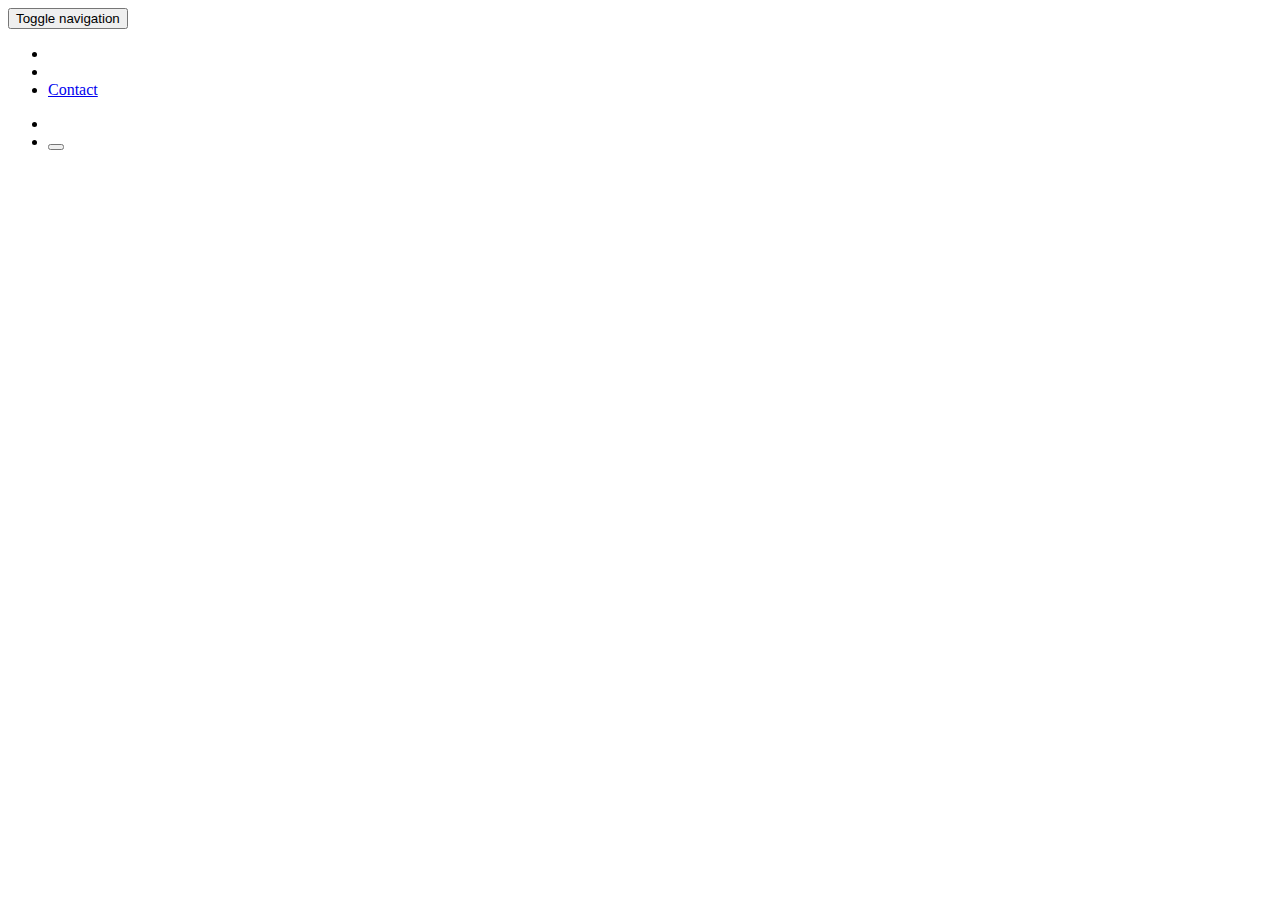
<file: src/main/resources/templates/common/navbar.html>
<!DOCTYPE html>
<html lang="en" xmlns:th="http://www.thymeleaf.org">

<body>

    <div th:fragment="common-navbar" class="navbar navbar-inverse navbar-fixed-top" role="navigation">
        <div class="container">
            <div class="navbar-header">
                <button type="button" class="navbar-toggle collapsed" data-toggle="collapse" data-target=".navbar-collapse">
                    <span class="sr-only">Toggle navigation</span>
                    <span class="icon-bar"></span>
                    <span class="icon-bar"></span>
                    <span class="icon-bar"></span>
                </button>
            </div>
            <div class="collapse navbar-collapse">
                <ul class="nav navbar-nav">
                    <li class="active"><a th:text="#{navbar.home.text}" href="/"></a></li>
                    <li><a th:text="#{navbar.about.text}" href="/about"></a></li>
                    <li><a th:text="#{navbar.contact.text}" href="/contact">Contact</a></li>
                </ul>
                <ul class="nav navbar-nav navbar-right">
                	<li th:if="${#authorization.expression('!isAuthenticated()')}">
                		<a th:href="@{login}" th:text="#{navbar.login.text}" />
                	</li>
                	<li th:if="${#authorization.expression('isAuthenticated()')}">
                		<form id="f" th:action="@{/logout}" method="post" role="form" class="navbar-form">
                			<button type="submit" th:text="#{navbar.logout.text}" class="btn btn-primary" />
                		</form>
                	</li>
                </ul>
            </div><!--/.nav-collapse -->
        </div>
    </div>

</body>
</html>
</file>
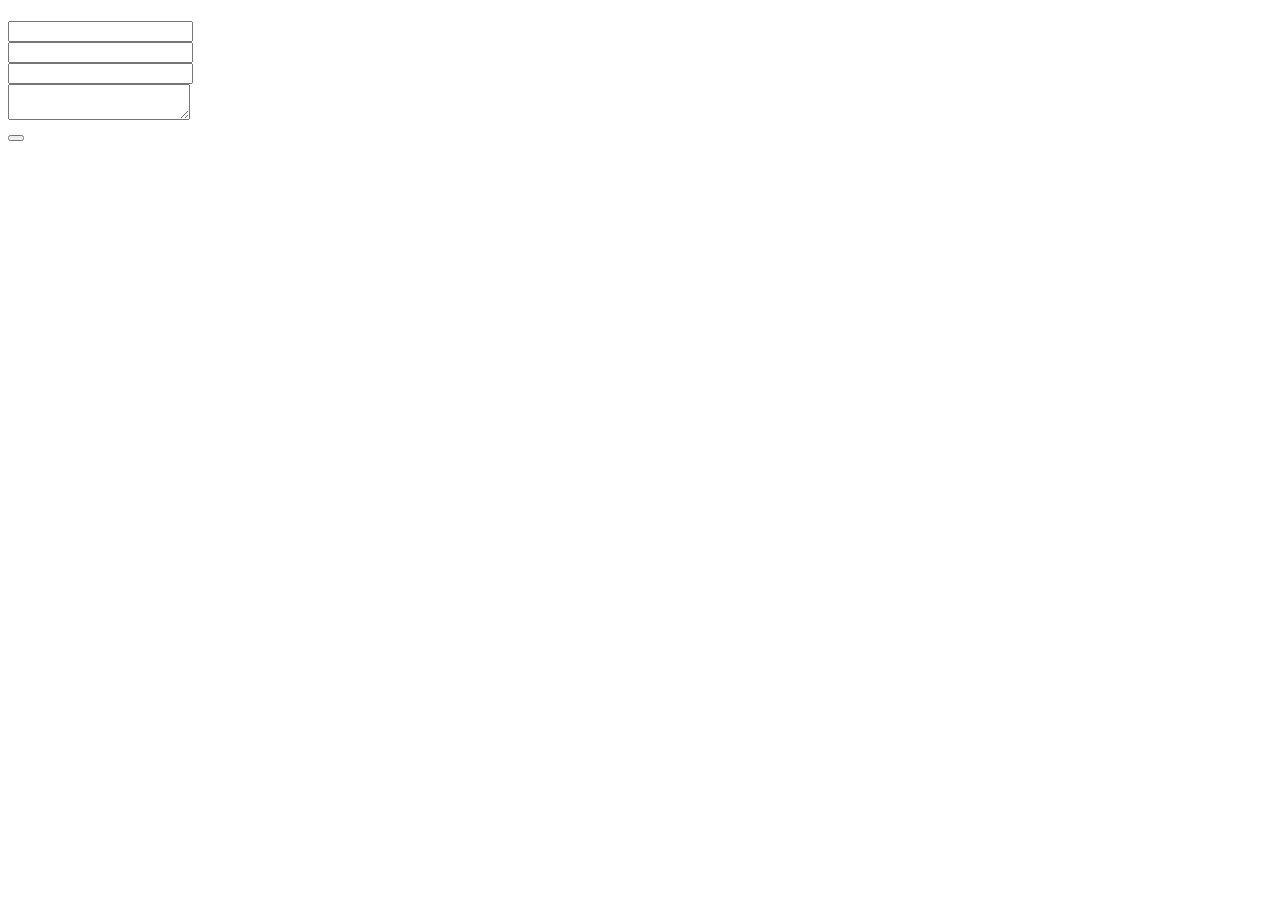
<file: src/main/resources/templates/contact/contact.html>
<!DOCTYPE html>
<html lang="en" xmlns:th="http://www.thymeleaf.org">

<head th:replace="common/header :: common-header" />

<body>

	<div th:replace="common/navbar :: common-navbar" />

	<div class="container">
		<div class="row">
			<div class="col-md-6 col-md-offset-3">
				<div class="well">
					<div class="text-center">
						
						<h1 th:text="#{contact.h1.text}"></h1>
						<p class="lead" th:text="#{contact.p.lead}"></p>
						
						<form id="contactForm"
							th:action="@{/contact/}"
							th:object="${feedback}"
							method="post"
							class="text-left">

							<div class="form-group">
								<label for="email" th:text="#{form.email}"></label>
								<input type="email" id="email" th:field="*{email}" class="form-control" />
							</div>
							
							<div class="form-group">
								<label for="firstName" th:text="#{form.firstName}"></label>
								<input type="text" id="firstName" th:field="*{firstName}" class="form-control" />
							</div>
							
							<div class="form-group">
								<label for="lastName" th:text="#{form.lastName}"></label>
								<input type="text" id="lastName" th:field="*{lastName}" class="form-control" />
							</div>
							
							<div class="form-group">
								<label for="feedback" th:text="#{contact.feedback.form.text}"></label>
								<textarea id="feedback" th:field="*{feedback}" class="form-control"></textarea>
							</div>
							
							<div class="form-group">
								<button type="submit" class="btn btn-primary" th:text="#{form.submit}"></button>
							</div>
							
						</form>
						
					</div>
				</div>
			</div>
		</div>
	</div>

	<!-- Bootstrap core JavaScript
	================================================== -->
	<!-- Placed at the end of the document so the pages load faster -->
	<div th:replace="common/header :: before-body-scripts" />

</body>
</html>
</file>
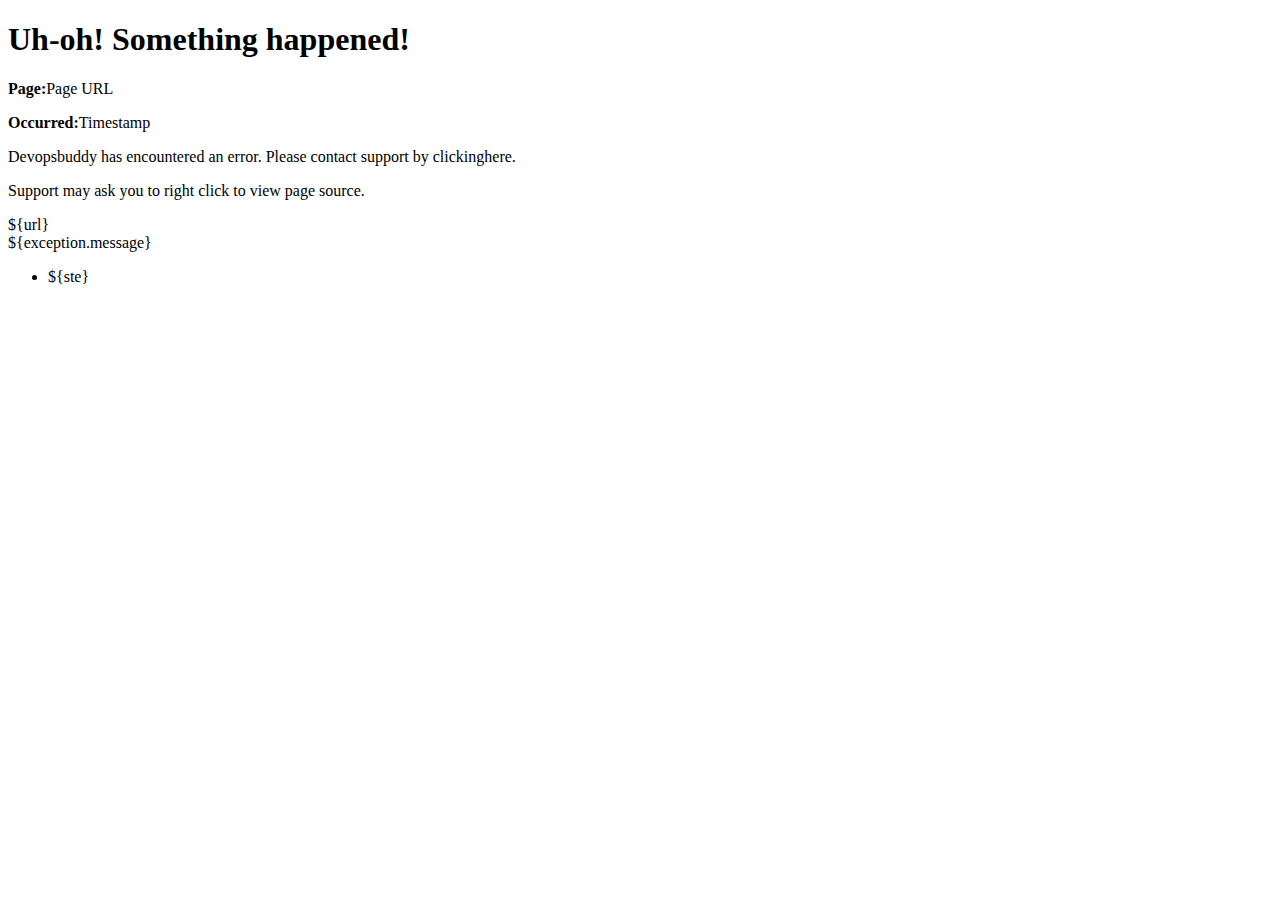
<file: src/main/resources/templates/error/genericError.html>
<!DOCTYPE html>
<html xmlns="http://www.w3.org/1999/xhtml" xmlns:th="http://www.thymeleaf.org">
<head th:replace="common/header :: common-header" />

<body>

<!-- Imports the common navbar -->
<div th:replace="common/navbar :: common-navbar" />

	<div class="container">
		
		<div class="jumbotron text-center">
			
			<h1>Uh-oh! Something happened!</h1>
			
			<!-- As we are using Thymeleaf, you might consider using
				${#httpServletRequest.requestURL}. But that returns the path
				to this error page. Hence we explicitly add the url to the
				Model in some of the example code. -->
				
			<p th:if="${url}">
				<b>Page:</b><span th:text="${url}">Page URL</span>
			</p>
			
			<p th:if="${timestamp}" id='created'>
				<b>Occurred:</b><span th:text="${timestamp}">Timestamp</span>
			</p>
			
			<p>Devopsbuddy has encountered an error. Please contact support
				by clicking<a th:href="@{/contact}">here.</a></p>
				
			<p>Support may ask you to right click to view page source.</p>
		
			<!--
				// Hidden Exception Details - this is not a recommendation, but here is
				// how you hide an exception in the page using Thymeleaf 
			 -->
			 
			 <div th:utext="'&lt;!--'" th:remove="tag"></div>
			 <div th:utext="'Failed URL: ' + ${url}" th:remove="tag">${url}</div>
			 <div th:utext="'Exception: ' + ${exception.message}" th:remove="tag">${exception.message}</div>
			 <ul th:remove="tag">
			 	<li th:each="ste : ${exception.stackTrace}" th:remove="tag">
			 		<span th:utext="${ste}" th:remove="tag">
			 			${ste}
			 		</span>
			 	</li>
			 </ul>
			 <div th:utext="'--&gt;'" th:remove="tag"></div>

		</div>
		
	</div>

	<div th:replace="common/header :: before-body-scripts" />

</body>
</html>
</file>
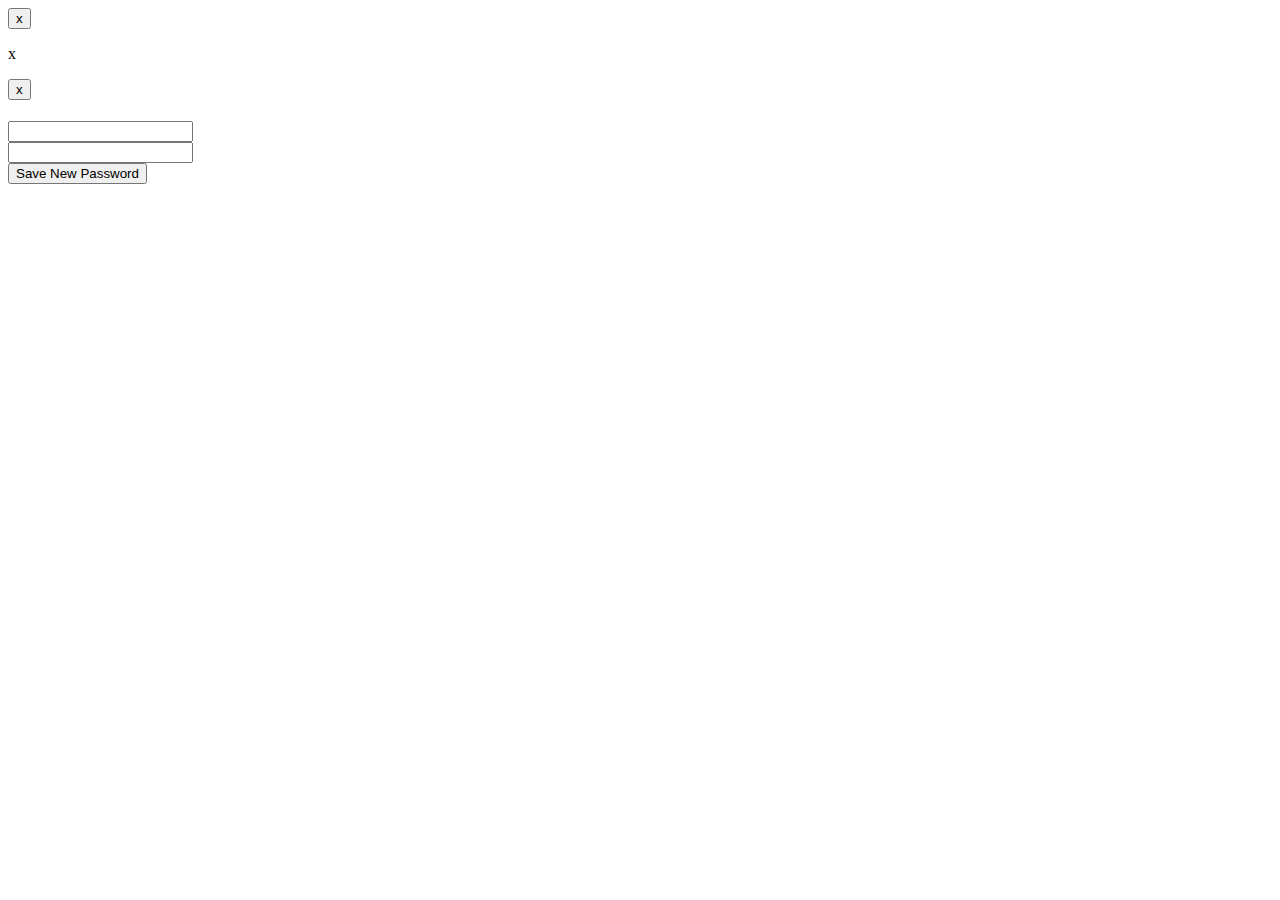
<file: src/main/resources/templates/forgotmypassword/changePassword.html>
<!DOCTYPE html>
<html xmlns="http://www.w3.org/1999/xhtml" xmlns:th="http://www.thymeleaf.org">
<head th:replace="common/header :: common-header" />

<body>

<!-- Imports the common navbar -->
<div th:replace="common/navbar :: common-navbar" />

	<div class="container">
		
		<div class="row">		
			<div class="col-md-6 col-md-offset-3 text-center">
				<div th:if="${passwordReset}">
					<div th:if="${passwordRest == 'true'}" class="alert alert-success alert-dismissible" role="alert">
						<button type="button" class="close" data-dismiss="alert" aria-label="Close">
							<span aria-hidden="true">x</span>
						</button>
						<p th:text="#{resetPassword.success.message}">x</p>
					</div>
					<div th:if="${passwordReset == 'false'}" class="alert alert-danger alert-dismissible" role="alert">
						<button type="button" class="close" data-dismiss="alert" aria-label="Close">
							<span aria-hidden="true">x</span>
						</button>
						<p th:text="${message}" />
					</div>
				</div>
			</div>
		</div>
		
		<!-- Login Form -->
		
		<div class="row">
			
			<div class="col-md-6 col-md-offset-3">
			
				<h1 class="text-center" th:text="#{forgotmypassword.fill.in.form.below}"></h1>
				<p class="lead text-center" th:text="#{resetPassword.p.lead}"></p>
				
				<div class="well">
				
					<!-- Login Form -->
					
					<form id="savePasswordForm" th:action="@{/changeuserpassword}" method="post" role="form">
						<input type="hidden" name="principal_id" id="principal_id" th:value="${principalId}" />
						<div class="form-group">
							<label for="password" th:text="#{login.password.text}"></label>
							<input type="password" class="form-control" id="password" name="password" />
						</div>
						<div class="form-group">
							<label for="confirmPassword" th:text="#{signup.form.confirm.password}"></label>
							<input type="password" class="form-control" id="confirmPassword" name="confirmPassword" />
						</div>
						<!-- Submit -->
						<div class="form-group">
							<button type="submit" class="btn btn-primary">Save New Password</button>
						</div>
					</form>

				</div>
			
			</div>
		
		</div>		
		
	</div>

<div th:replace="common/header :: before-body-scripts" />

</body>
</html>
</file>
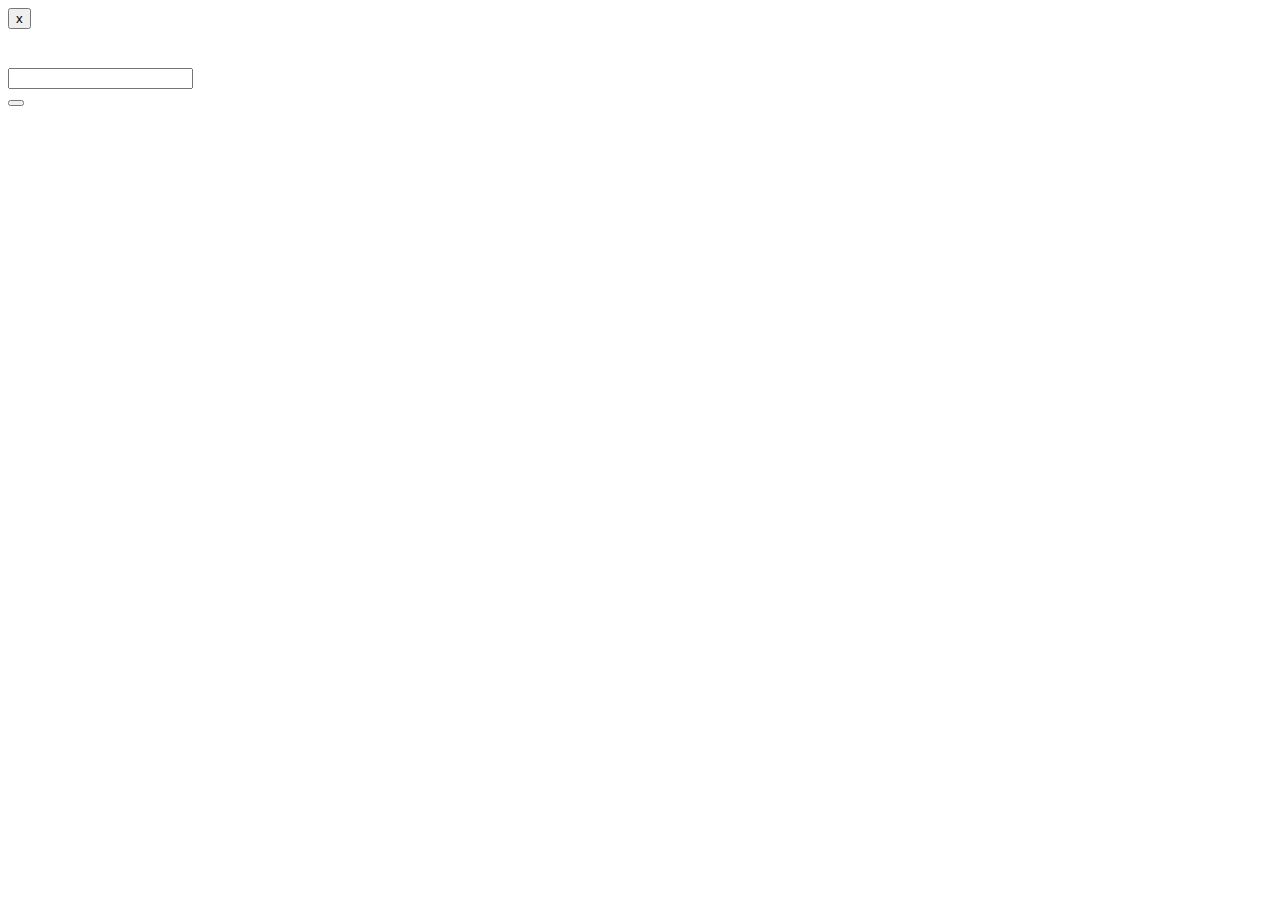
<file: src/main/resources/templates/forgotmypassword/emailForm.html>
<!DOCTYPE html>
<html xmlns="http://www.w3.org/1999/xhtml" xmlns:th="http://www.thymeleaf.org">
<head th:replace="common/header :: common-header" />

<body>

<!-- Imports the common navbar -->
<div th:replace="common/navbar :: common-navbar" />


<!-- Error and Logout section -->

<div class="container">
	
	<div class="row">
		<div class="col-md-6 col-md-offset-3 text-center">
			<div th:if="${mailSent != null}" class="alert alert-success alert-dismissible" role="alert">
				<button type="button" class="close" data-dismiss="alert" aria-label="Close">
					<span aria-hidden="true">x</span>
				</button>
				<p th:text="#{forgotmypassword.message.sent.success}"></p>
			</div>
		</div>
	</div>
	
	<!-- Login Form -->
	<div class="row">
		<div class="col-md-6 col-md-offset-3">
			<h1 class="text-center" th:text="#{forgotmypassword.fill.in.form.below}"></h1>
			<br/>
			<div class="well">
				<!-- Login Form -->
				<form id="forgotPasswordForm" th:action="@{/forgotmypassword}" method="post" role="form">
					<!-- Email -->
					<div class="form-group">
							<label for="email" th:text="#{form.email}"></label>
							<input type="email" class="form-control" id="email" name="email" />
					</div>
					<div class="form-group">
							<button type="submit" class="btn btn-primary" th:text="#{forgotmypassword.submit.text}"/>
					</div>
				</form>
			</div>
		</div>
	</div>
</div>

<div th:replace="common/header :: before-body-scripts" />

</body>
</html>
</file>
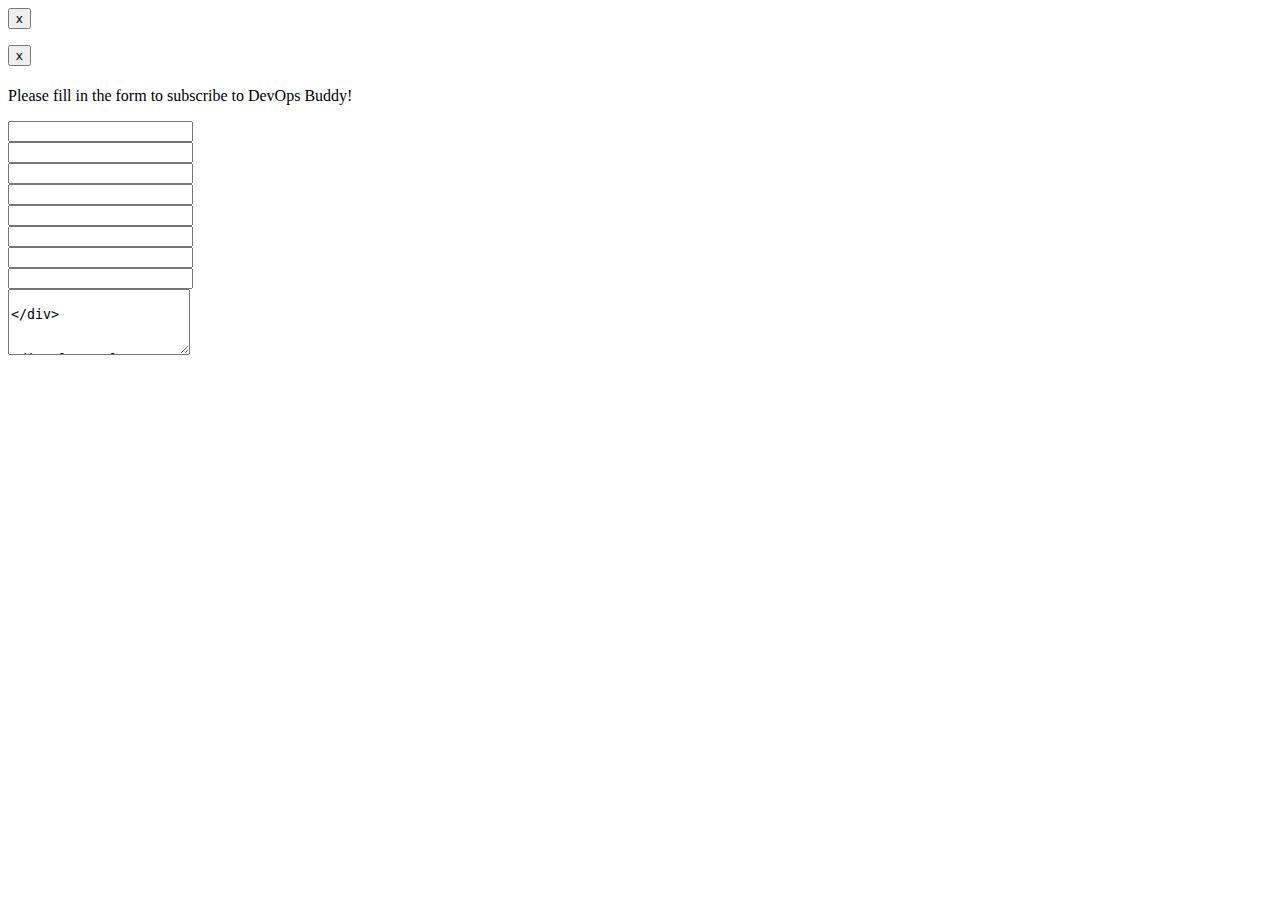
<file: src/main/resources/templates/registration/signup.html>
<!DOCTYPE html>
<html xmlns="http://www.w3.org/1999/xhtml"
	xmlns:th="http://www.thymeleaf.org">
<head th:replace="common/header :: common-header" />

<body>

	<!-- Imports the common navbar -->
	<div th:replace="common/navbar :: common-navbar" />

	<div class="container">

    <div class="row">

        <div class="col-md-6 col-md-offset-3">

			<div th:if="${signedUp != null}">
			
					<div th:if="${signedUp == 'true'}"
							class="alert alert-success alert-dismissible" role="alert">
	                    <button type="button" class="close"
								data-dismiss="alert" aria-label="Close">
	                        <span aria-hidden="true">x</span>
	                    </button>
	                    <p th:text="#{signup.profile.created.success}"
								class="text-center" />
	                </div>
	                <div th:if="${signedUp == 'false'}"
							class="alert alert-danger alert-dismissible" role="alert">
	                    <button type="button" class="close"
								data-dismiss="alert" aria-label="Close">
	                        <span aria-hidden="true">x</span>
	                    </button>
	                    <p th:text="${message}" class="text-center" />
	                </div>
			
			</div>
			
			<div class="well">
				
				 <h1 th:if="${#httpServletRequest.getParameter('planId') == '1'}"
						th:text="#{signup.h1.basic.profile}"></h1>
				<h1
						th:if="${#httpServletRequest.getParameter('planId') == '2'}"
						th:text="#{signup.h1.pro.profile}"></h1>
				
				<p class="lead">Please fill in the form to subscribe to DevOps Buddy!</p>
				
				<form id="signupForm" th:action="@{/signup}"
						th:object="${__${T(com.devopsbuddy.web.controllers.SignupController).PAYLOAD_MODEL_KEY_NAME}__}"
						method="post" class="text-left" enctype="multipart/form-data">

                    <!-- Hidden field for the POST request -->
                    <div th:if="${param.containsKey('planId')}">
                        <input type="hidden" name="planId"
								th:value="${#httpServletRequest.getParameter('planId')}" />
                    </div>

                    <div class="form-group">
                        <div th:if="${duplicatedUsername}">
                            <label for="username"
									th:text="#{signup.form.error.username.already.exists}"></label>
                            <input type="text" id="username"
									th:field="*{username}" class="form-control fieldError" />
                        </div>
                        <div th:if="${duplicatedUsername == null}">
                            <label for="username"
									th:text="#{signup.form.username}"></label>
                            <input type="text" id="username"
									th:field="*{username}" class="form-control" />
                        </div>
                    </div>

                    <div class="form-group">
                        <div th:if="${duplicatedEmail}">
                            <label for="email"
									th:text="#{signup.form.error.email.already.exists}"></label>
                            <input type="email" id="email"
									th:field="*{email}" class="form-control fieldError" />
                        </div>
                        <div th:if="${duplicatedEmail == null}">
                            <label for="email" th:text="#{form.email}"></label>
                            <input type="email" id="email"
									th:field="*{email}" class="form-control" />
                        </div>
                    </div>

                    <div class="form-group">
                        <label for="password"
								th:text="#{signup.form.password}"></label>
                        <input type="password" id="password"
								th:field="*{password}" class="form-control" />
                    </div>

                    <div class="form-group">
                        <label for="confirmPassword"
								th:text="#{signup.form.confirm.password}"></label>
                        <input type="password" id="confirmPassword"
								th:field="*{confirmPassword}" class="form-control" />
                    </div>

                    <div class="form-group">
                        <label for="firstName"
								th:text="#{form.firstname}"></label>
                        <input type="text" id="firstName"
								th:field="*{firstName}" class="form-control" />
                    </div>

                    <div class="form-group">
                        <label for="lastName" th:text="#{form.lastname}"></label>
                        <input type="text" id="lastName"
								th:field="*{lastName}" class="form-control" />
                    </div>

                    <div class="form-group">
                        <label for="description"
								th:text="#{signup.form.description}"></label>
                            <textarea type="text" id="description"
								th:field="*{description}" class="form-control" rows="4" />
                    </div>
                    
                    <div class="form-group">
                    	<label for="file" th:text="#{signup.form.profile.image.url}"></label>
                    	<input type="file" id="file" name="file" class="form-control" />
                    </div>

                    <div class="form-group">
                        <label for="country"
								th:text="#{signup.form.country}"></label>
                        <select class="form-control" id="country"
								name="country" th:field="*{country}">
                            <option value="BG">Bulgaria</option>
                            <option value="BR">Brazil</option>
                            <option value="CN">China</option>
                            <option value="CZ">Czech Republic</option>
                            <option value="DK">Denmark</option>
                            <option value="FR">France</option>
                            <option value="DE">Germany</option>
                            <option value="IN">India</option>
                            <option value="MA">Morocco</option>
                            <option value="NL">Netherlands</option>
                            <option value="PK">Pakistan</option>
                            <option value="RO">Romania</option>
                            <option value="RU">Russia</option>
                            <option value="SK">Slovakia</option>
                            <option value="ES">Spain</option>
                            <option value="TH">Thailand</option>
                            <option value="AE">United Arab Emirates</option>
                            <option value="GB">United Kingdom</option>
                            <option value="US">United States</option>
                            <option value="VE">Venezuela</option>
                        </select>
                    </div>

                    <div class="form-group">
                        <label for="phoneNumber"
								th:text="#{signup.form.phoneNumber}"></label>
                        <input type="text" id="phoneNumber"
								th:field="*{phoneNumber}" class="form-control"
								name="phoneNumber" />
                    </div>
                    
                    <!-- Additional HTML form fields for PRO Account subscription -->
                    <div th:if="${#httpServletRequest.getParameter('planId') == #strings.toString(T(com.devopsbuddy.enums.PlanEnum).PRO.getId())}">
                    	<div class="form-group">
                    		<label for="cardNumber" th:text="#{signup.form.credit.card.number}"></label>
                    		<input type="text" id="cardNumber" th:field="*{cardNumber}" class="form-control" />
                    	</div>
                    	<div class="form-group">
                    		<label for="cardCode" id="cardCode" th:text="#{signup.form.cvv.number}"></label>
                    		<input type="text" th:field="*{cardCode}" class="form-control" />
                    	</div>
                    	<div class="form-group">
                    		<label for="cardMonth" th:text="#{signup.form.card.expiration}"></label>
                    		<select id="cardMonth" name="cardMonth">
                    			<option value="1">1 - January</option>
                    			<option value="2">2 - February</option>
                    			<option value="3">3 - March</option>
                    			<option value="4">4 - April</option>
                    			<option value="5">5 - May</option>
                    			<option value="6">6 - June</option>
                    			<option value="7">7 - July</option>
                    			<option value="8">8 - August</option>
                    			<option value="9">9 - September</option>
                    			<option value="10">10 - October</option>
                    			<option value="11">11 - November</option>
                    			<option value="12">12 - December</option>
                    		</select>
                    		<select id="cardYear" name="cardYear">
                    			<option value="2016">2016</option>
                    			<option value="2017">2017</option>
                    			<option value="2018">2018</option>
                    			<option value="2019">2019</option>
                    			<option value="2020">2020</option>
                    			<option value="2021">2021</option>
                    			<option value="2022">2022</option>
                    			<option value="2023">2023</option>
                    			<option value="2024">2024</option>
                    			<option value="2025">2025</option>
                    			<option value="2026">2026</option>
                    			<option value="2027">2027</option>
                    			<option value="2028">2028</option>
                    			<option value="2029">2029</option>
                    			<option value="2030">2030</option>
                    		</select>
                    	</div>
                    </div>

                    <button type="submit" class="btn btn-primary"
							th:text="#{form.submit}"></button>

                </form>
			
			</div>

        </div>

    </div>

</div><!-- /.container -->

		<div th:replace="common/header :: before-body-scripts" />

</body>
</html>
</file>
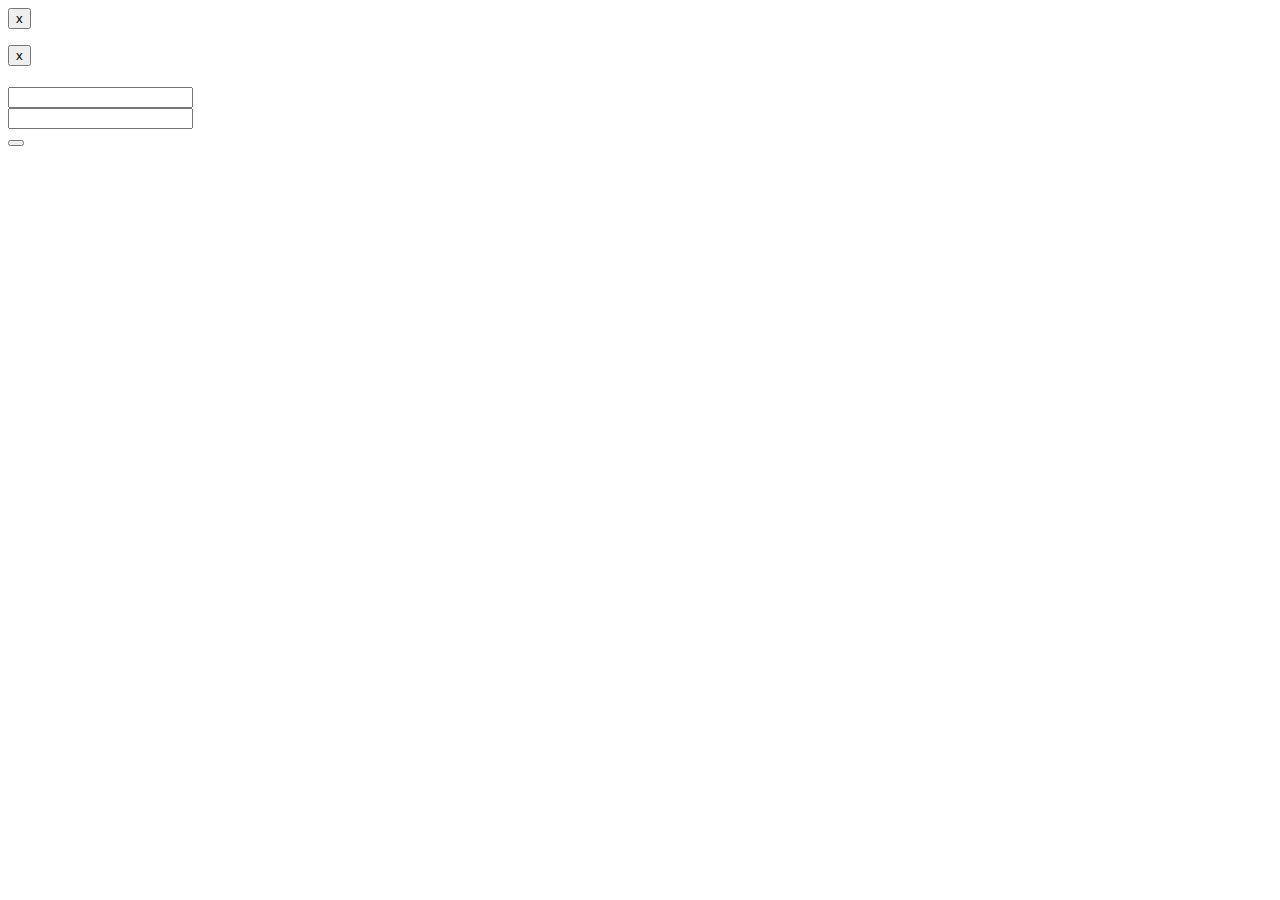
<file: src/main/resources/templates/user/login.html>
<!DOCTYPE html>
<html lang="en" xmlns:th="http://www.thymeleaf.org">

<head th:replace="common/header :: common-header" />

<body>

	<div th:replace="common/navbar :: common-navbar" />

	<div class="container">
	
		<div class="row">
			<div class="col-md-6 col-md-offset-3 text-center">
				<div th:if="${param.error}" class="alert alert-danger alert-dismissible" role="alert">
					<button type="button" class="close" data-dismiss="alert" aria-label="Close">
						<span aria-hidden="true">x</span>
					</button>
					<p th:text="#{login.error.message}" />
				</div>
				<div th:if="${param.logout}" class="alert alert-success alert-dismissible" role="alert">
					<button type="button" class="close" data-dismiss="alert" aria-label="Close">
						<span aria-hidden="true">x</span>
					</button>
					<p th:text="#{login.logout.success}" />
				</div>
			</div>
		</div>
	
		<div class="row">
			<div class="col-md-6 col-md-offset-3">
				<div class="well">
					<div class="text-center">
						<h1 th:text="#{login.h1.text}"></h1>
						<p class="lead" th:text="#{login.p.lead}" />
					</div>
					<div class="text-left">
						<form id="loginForm" th:action="@{/login}" method="post">
							<div class="form-group">
								<label for="username" th:text="#{login.username.text}" />
								<input type="text" id="username" name="username" class="form-control" />
							</div>
							<div class="form-group">
								<label for="password" th:text="#{login.password.text}" />
								<input type="password" id="password" name="password" class="form-control" />
							</div>
							<div class="form-group">
								<button type="submit" th:text="#{navbar.login.text}" class="btn btn-primary" />
							</div>
						</form>
						
						<a th:href="@{/forgotmypassword}" th:text="#{login.forgot.password.text}" />
						
					</div>
				</div>
			</div>
		</div>
	</div>

	<!-- Bootstrap core JavaScript
	================================================== -->
	<!-- Placed at the end of the document so the pages load faster -->
	<div th:replace="common/header :: before-body-scripts" />

</body>
</html>
</file>
